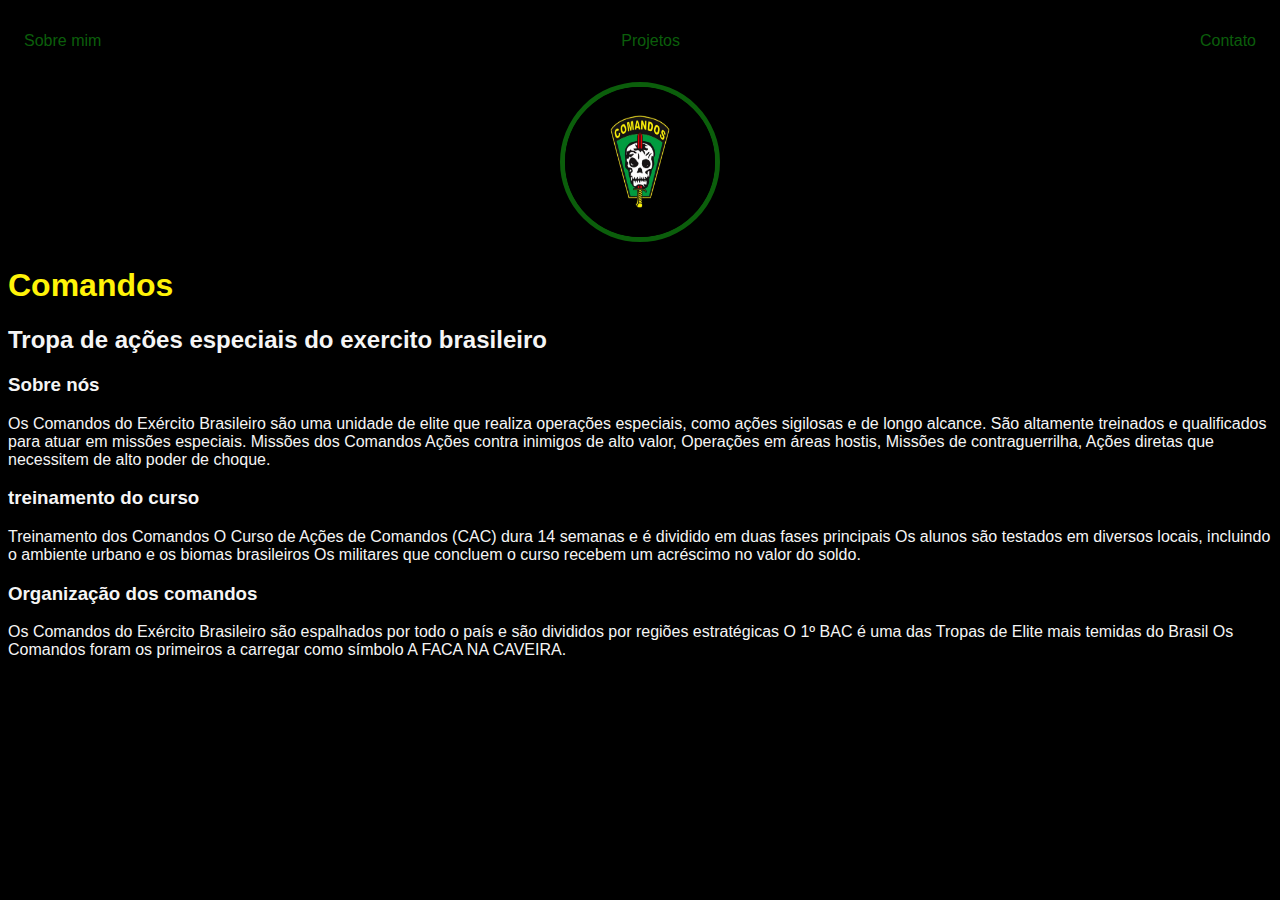
<file: index.html>
<!DOCTYPE html>
<html lang="en">
<head>
    <meta charset="UTF-8">
    <meta name="viewport" content="width=device-width, initial-scale=1.0">
    <title>Os Comandos</title>
    <link rel="stylesheet" href="index.css">
</head>
<body>
    <nav>
        <ul>
            <li>
                <a href="index.html">Sobre mim</a>
            </li>
            <li>
                <a href="project.html">Projetos</a>
            </li>
            <li>
                <a href="contact.html">Contato</a>
            </li>
        </ul>
    </nav>
    <header>
        <div class="center">
            <img src="./img/COMANDOS.jpg"></img>
        </div>
        <h1>Comandos</h1>
        <h2>Tropa de ações especiais do exercito brasileiro</h2>
    </header>
    <main>
        <section>
            <h3>Sobre nós</h3>
            <p>Os Comandos do Exército Brasileiro são uma unidade de elite que realiza operações especiais, 
                como ações sigilosas e de longo alcance. São altamente treinados e qualificados para atuar em missões especiais.
                 Missões dos Comandos Ações contra inimigos de alto valor, Operações em áreas hostis, Missões de contraguerrilha,
                  Ações diretas que necessitem de alto poder de choque. </p>
        </section>
        <section>
            <h3>treinamento do curso</h3>
            <p>Treinamento dos Comandos
                O Curso de Ações de Comandos (CAC) dura 14 semanas e é dividido em duas fases principais
                Os alunos são testados em diversos locais, incluindo o ambiente urbano e os biomas brasileiros 
                Os militares que concluem o curso recebem um acréscimo no valor do soldo.  </p>
        </section>
        <section>
            <h3>Organização dos comandos</h3>
            <p>Os Comandos do Exército Brasileiro são espalhados por todo o país e são divididos por regiões estratégicas 
                O 1º BAC é uma das Tropas de Elite mais temidas do Brasil 
                Os Comandos foram os primeiros a carregar como símbolo A FACA NA CAVEIRA. </p>
        </section>
    </main>
    <footer>
        <a>
            
        </a>
    </footer>

</body>
</html>
</file>
<file: index.css>
body{
    color: whitesmoke;
    background-color: rgb(0, 0, 0);
    font-family: Arial, Helvetica, sans-serif;
}
ul{
    display: flex;
    justify-content: space-between;
    list-style-type: none;
    align-items: center;
    padding: 16px;
}
a {
    color: rgb(11, 94, 11);
    text-decoration: none;
}
img {
    width: 150px;
    height: 150px;
    border-radius: 50%;
    border: 5px solid rgb(11, 94, 11);
}
.center {
    text-align:center;
}
h1 {
    color: rgb(255, 243, 8);
}
</file>
